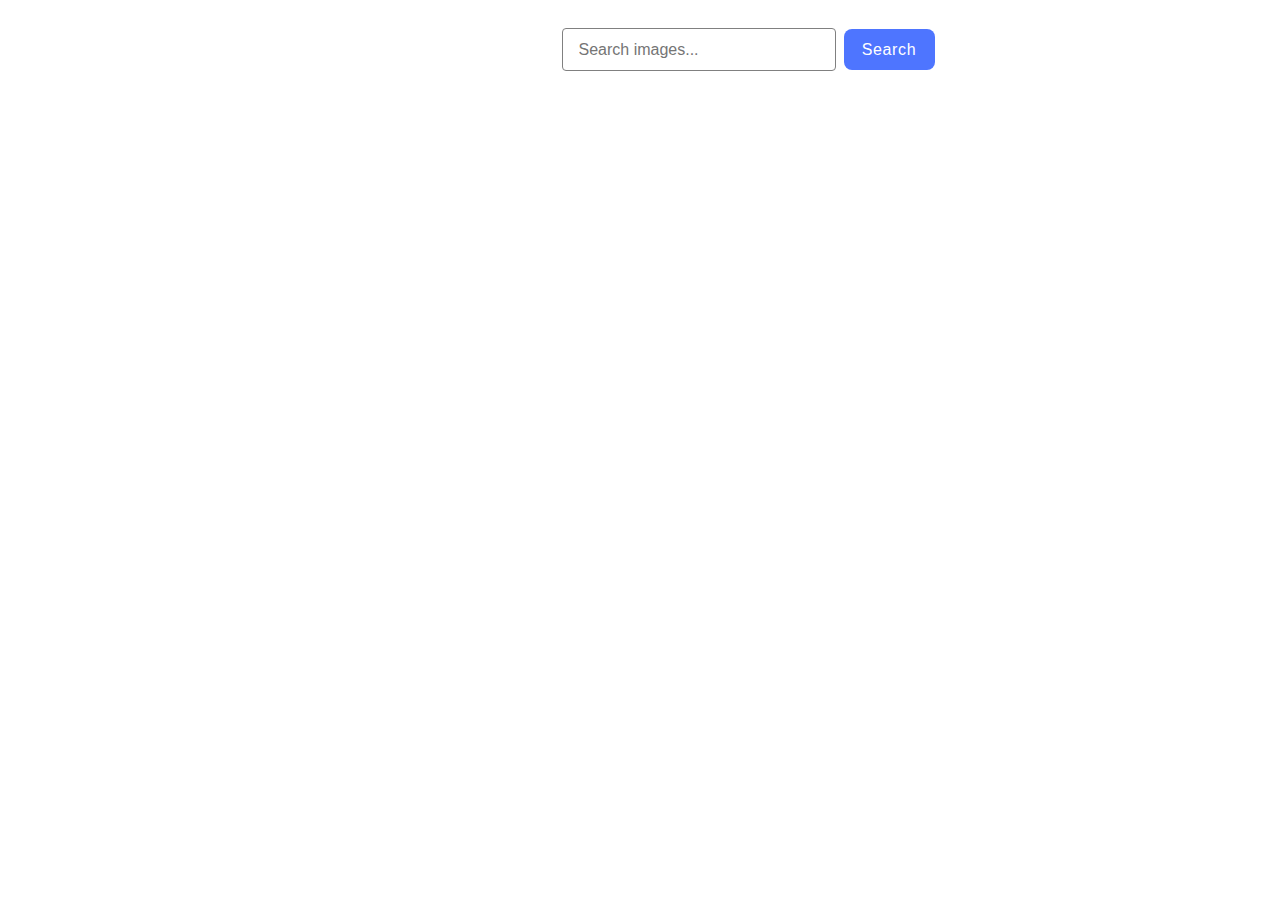
<file: src/index.html>
<!DOCTYPE html>
<html lang="en">
  <head>
    <meta charset="UTF-8" />
    <link rel="icon" type="image/svg+xml" href="/favicon.svg" />
    <meta name="viewport" content="width=device-width, initial-scale=1.0" />
    <title>GOIT-JS-HW-12</title>
    <link rel="stylesheet" href="./css/styles.css" />
  </head>
  <body>
    <form id="search-form">
      <input
        type="text"
        class="search-input"
        name="input"
        placeholder="Search images..."
      />
      <button class="search-button" type="submit">Search</button>
    </form>
<span class="loader"></span>
<ul id="gallery"></ul>
  <button id="load-more" style="display: none">Load more</button>

    <script type="module" src="./main.js"></script>
  </body>
</html>
</file>
<file: src/css/styles.css>
@import url('./reset.css');
@import url('./header.css'); 


:root {
  font-family: Inter, Avenir, Helvetica, Arial, sans-serif;
  font-size: 16px;
  line-height: 24px;
  font-weight: 400;

  color: #242424;
  background-color: rgba(255, 255, 255, 0.87);

  font-synthesis: none;
  text-rendering: optimizeLegibility;
  -webkit-font-smoothing: antialiased;
  -moz-osx-font-smoothing: grayscale;
  -webkit-text-size-adjust: 100%;
}

body {
  padding: 20px;
    font-family: 'Montserrat', sans-serif;
    font-style: normal;
    font-weight: 400;
    line-height: 1.5;
    letter-spacing: 0.04em;
    width: 1440px;

}

#search-form {
  display: flex;
  justify-content: center;
  align-items: center;
  gap: 8px;
  margin-bottom: 30px;
}

.search-input {
    width: 240px;
    height: 25px;
    padding: 8px 16px;
    flex-shrink: 0;
    border-radius: 4px;
    border: 1px solid #808080;
    font-size: 16px;
}

.search-input:hover {
  border: 1px solid #000;
}

.search-input:focus {
  outline: none;
  border: 1px solid #4e75ff;
}

.search-button {
display: inline-flex;
  padding: 10px 16px;
  justify-content: center;
  align-items: center;
  gap: 10px;
  border-radius: 8px;
  background: #4e75ff;
  border: none;
  color: #fff;
  font-size: 16px;
  font-weight: 500;
  line-height: 1.5;
  letter-spacing: 0.04em;
  cursor: pointer;
  width: 91px;
  height: 41px;
}

#load-more {
  border-radius: 8px;
  border: #4e75ff;
  width: 125px;
  height: 40px;
  margin-top: 32px;
  margin-left: 50%;
  background-color: #4e75ff;
  color: #fff;
  font-size: 16px;
  font-weight: 500;
  line-height: 1.5;
  letter-spacing: 0.04em;
}

.search-button:hover,
.load-more:hover {
  background-color: #6c8cff;
}

#gallery {
  display: flex;
  flex-direction: row;
  gap: 24px;
  flex-wrap: wrap;
  justify-content: center;
}

.gallery-image {
  display: block;
  width: 100%;
  height: 200px;
}

.gallery-item {
  width: calc((100% - 48px) / 4);
  border: 1px solid #808080;
  border-radius: 4px;
  transition: transform 250ms cubic-bezier(0.4, 0, 0.2, 1);
}

.gallery-item:hover,
.gallery-item:focus {
  transform: scale(1.04);
}

.gallery-image {
  display: block;
  width: 100%;
  height: 200px;
}

.container-app {
  display: flex;
  width: 100%;
  flex-direction: row;
  gap: 8px;
  justify-content: center;
  align-items: center;
}

span {
  font-weight: bold;
}

p {
  text-align: center;
}

.image-info {
  display: flex;
  gap: 32px;
  padding: 0 20px;
  justify-content: center;
  margin-top: 5px;
}

.image-info p {
  padding-top: 4px;
  margin: 0;
  width: fit-content;
  height: 40px;
  margin-top: 5px;
}

.image-info .text {
  display: flex;
  justify-content: center;

}

img {
  display: block;
  object-fit: cover;
  width: 100%;
  height: 100%;
}

/* .loader {
  display: none;
  margin-left: 50%;
  width: 48px;
  height: 48px;
  border-radius: 50%;
  border-top: 4px solid #ffffff;
  border-right: 4px solid transparent;
  box-sizing: border-box;
  animation: rotation 1s linear infinite;
}

.loader::after {
  content: '';
  box-sizing: border-box;
  position: absolute;
  left: 0;
  top: 0;
  width: 48px;
  height: 48px;
  border-radius: 50%;
  border-left: 4px solid #0300b6;
  border-bottom: 4px solid transparent;
  animation: rotation 0.5s linear infinite reverse;
}

@keyframes rotation {
  0% {
    transform: rotate(0deg);
  }

  100% {
    transform: rotate(360deg);
  }
} */
</file>
